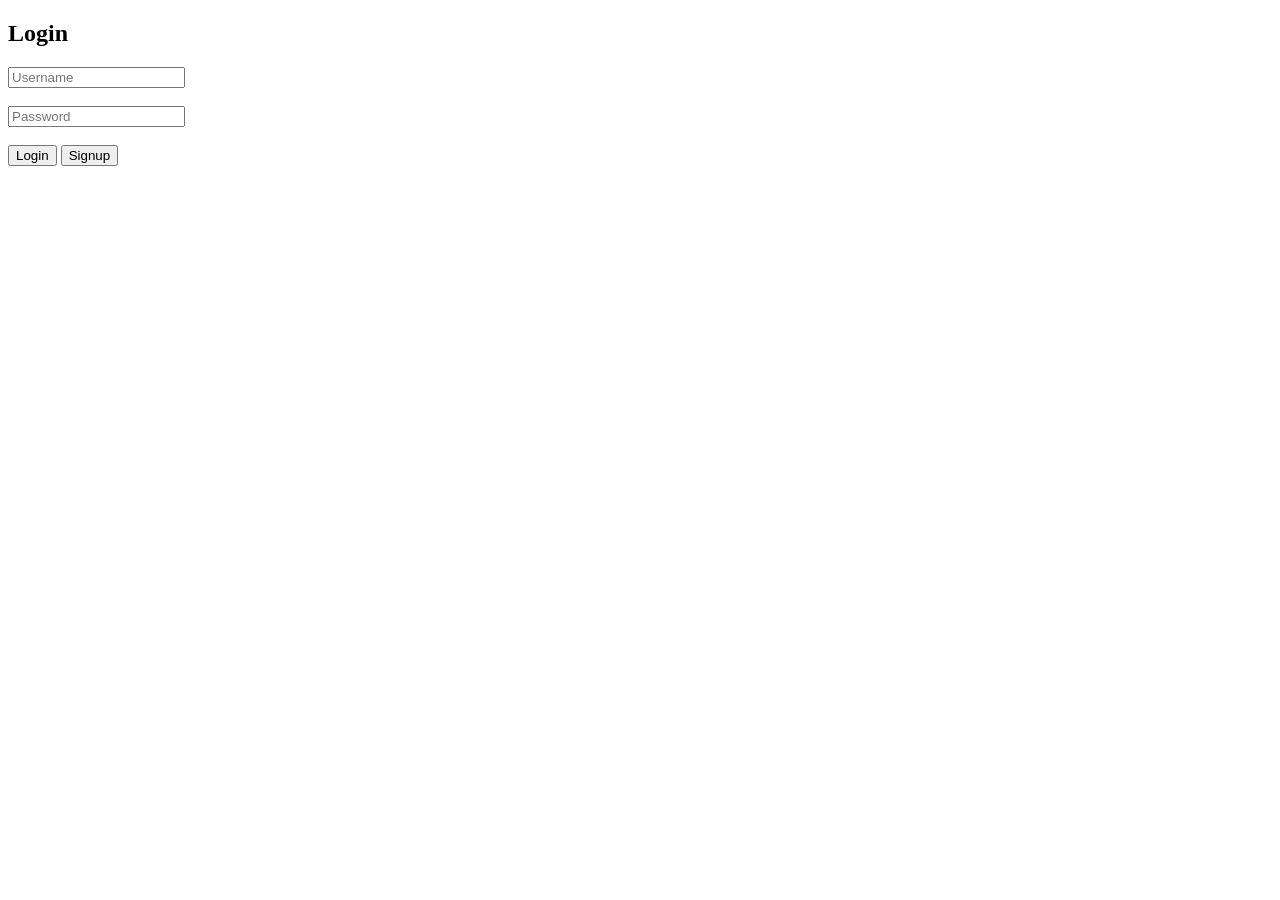
<file: templates/login.html>
<!DOCTYPE html>
<html>
<head>
    <title>Login</title>
</head>
<body>

<h2>Login</h2>

<input id="username" placeholder="Username"><br><br>
<input id="password" type="password" placeholder="Password"><br><br>

<button onclick="login()">Login</button>
<button onclick="signup()">Signup</button>

<script>
async function signup() {
    const res = await fetch("/signup", {
        method: "POST",
        headers: {"Content-Type": "application/json"},
        body: JSON.stringify({
            username: document.getElementById("username").value,
            password: document.getElementById("password").value
        })
    });

    const data = await res.json();
    alert(JSON.stringify(data));
}

async function login() {
    const res = await fetch("/login", {
        method: "POST",
        headers: {"Content-Type": "application/json"},
        body: JSON.stringify({
            username: document.getElementById("username").value,
            password: document.getElementById("password").value
        })
    });

    if (res.status !== 200) {
        alert("Login failed");
        return;
    }

    const data = await res.json();
    localStorage.setItem("token", data.token);

    window.location.href = "/chat";
}
</script>

</body>
</html>
</file>
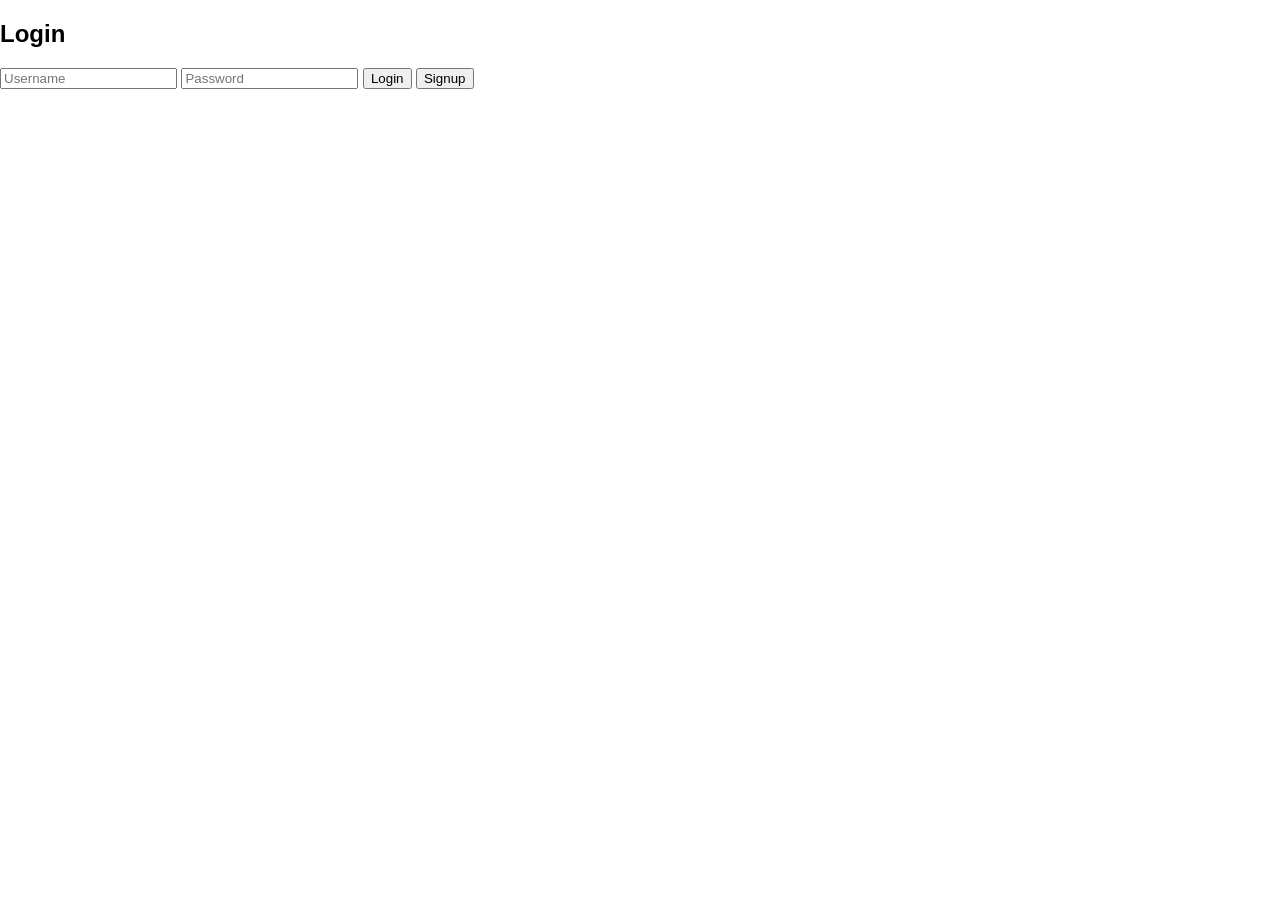
<file: templates/v5_login.html>
<!DOCTYPE html>
<html>
<head>
  <title>Login</title>
  <link rel="stylesheet" href="/static/styles.css">
</head>
<body>

<div class="login-box">
  <h2>Login</h2>

  <input id="username" placeholder="Username">
  <input id="password" type="password" placeholder="Password">

  <button onclick="login()">Login</button>
  <button onclick="signup()">Signup</button>
</div>

<script src="/static/auth.js"></script>
<script>
    // If already logged in, skip login page
    if (localStorage.getItem("token")) {
      window.location.href = "/";
    }
  </script>
</body>
</html>
</file>
<file: static/styles.css>
html, body {
  height: 100%;
}

body {
  display: flex;
  margin: 0;
  font-family: Arial;
  height: 100vh;
  overflow: hidden;
  position: fixed;
  inset: 0;
}

.sidebar {
  width: 250px;
  background: #111;
  color: white;
  padding: 10px;
  height: 100vh;
  overflow-y: auto;
  box-sizing: border-box;
}

.chat-item {
  display: flex;
  justify-content: space-between;
  padding: 5px;
  cursor: pointer;
}

.chat-item.active {
  background: #333;
}

.main {
  flex: 1;
  display: grid;
  grid-template-rows: 1fr auto;
  height: 100vh;
  min-width: 0;
  overflow: hidden;
}

#chat {
  overflow-y: auto;
  padding: 10px;
  min-height: 0;
  box-sizing: border-box;
}

.msg {
  margin: 10px;
  padding: 10px;
  border-radius: 8px;
}

.msg.user {
  background: #d1e7dd;
}

.msg.ai {
  background: #f8d7da;
}

.input {
  display: flex;
  align-items: center;
  padding: 10px;
  gap: 8px;
  border-top: 1px solid #ddd;
  box-sizing: border-box;
  background: #fff;
  position: sticky;
  bottom: 0;
  z-index: 5;
}

textarea {
  flex: 1;
  min-height: 44px;
  max-height: 160px;
  resize: none;
}

.rag-toggle {
  display: inline-flex;
  align-items: center;
  gap: 6px;
  white-space: nowrap;
  font-size: 14px;
}
</file>
